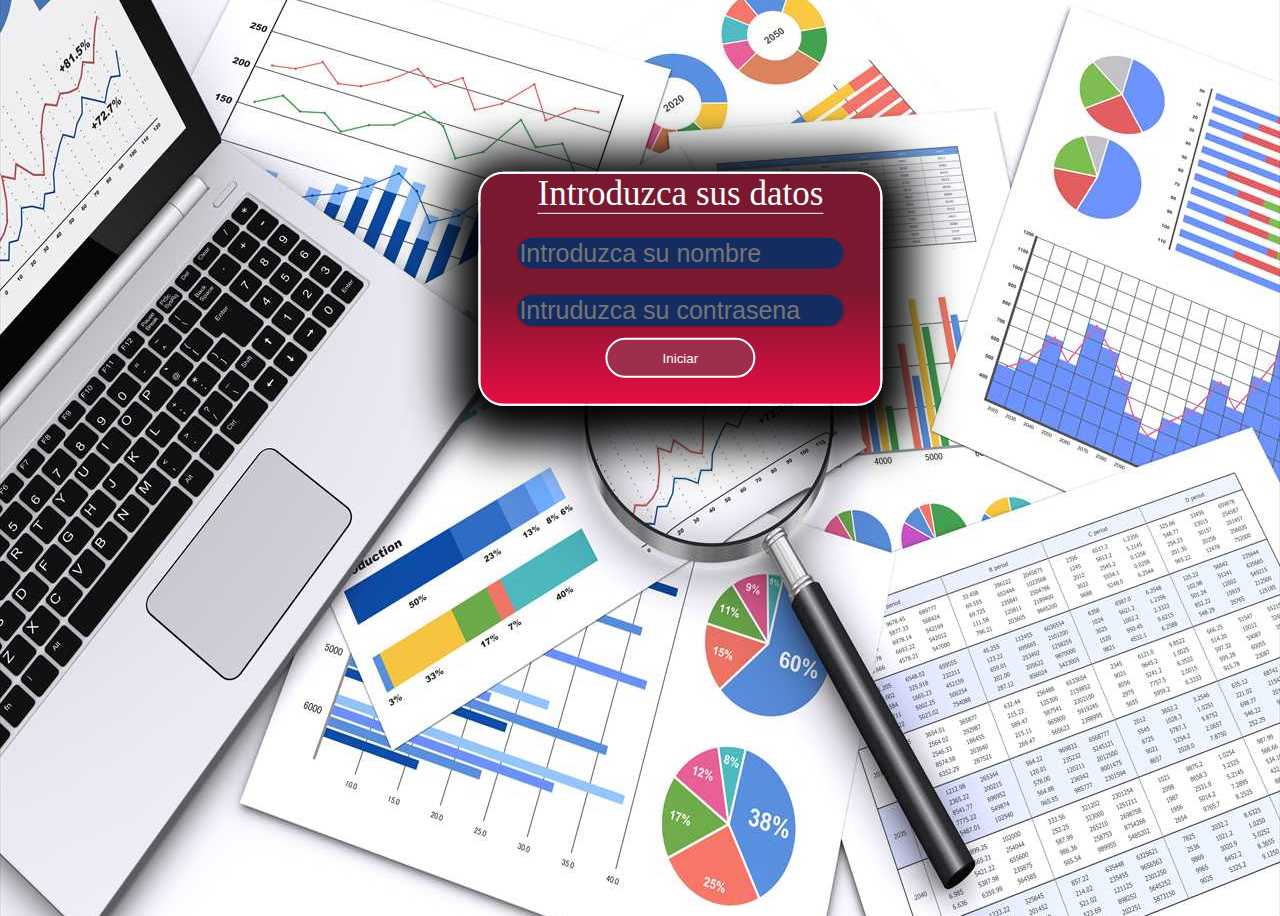
<file: index.html>
<!DOCTYPE html>
	<html>
	<head>
		<script src="nuevoarchivo.js"></script>

		<style type="text/css">
					body{
				min-height: 100vh;
				background: url('img.jpg') no-repeat;
				background-size:cover;
				background-position:center ;
			}
			form{
				top: 50%;
				left: 50%;
				transform: translate(10%,70%);
				margin: auto ;
				border: white 2px solid;
				width: 400px;
				height: 230px;
				background:linear-gradient(#7a182f,#7a182f,#e70d42);
				text-align: center;
				border-radius: 25px;
				box-shadow: 1px 10px 45px 30px;

			}
				label{
			    border-bottom: 1px solid white;
				font-size: 35px;
				color: white;
				text-align: center;

			}

			input{
				 font-size: 25px ;
				 margin-top: 22px;
				 border-radius:33px;
				 background: #152c61  ;
                 color: white;              
                 border:#7a182f  2px solid;

			}
					button{
				width: 150px;
				height: 40px;
				background: #9e2e49 ;
				border: white 2px solid;
				margin-top: 10px;
				border-radius: 25px;
				color: white; 
				}

		</style>
		<meta charset="utf-8">
		<meta name="viewport" content="width=device-width, initial-scale=1">
		<title></title>
	</head>
	<body>
		<form  action="" method="post">
			<label>Introduzca sus datos</label>
			<div class="input box"><input type="text" name="nombre" placeholder="Introduzca su nombre " required id="nombre"></div>
			<div class="input box"><input type="password" name="contrasena" placeholder="Intruduzca su contrasena" required id="contrasena"></div>
			
			<button  onclick="enviar(event)">Iniciar</button>
		</form>
	</body>
	
	</html>
</file>
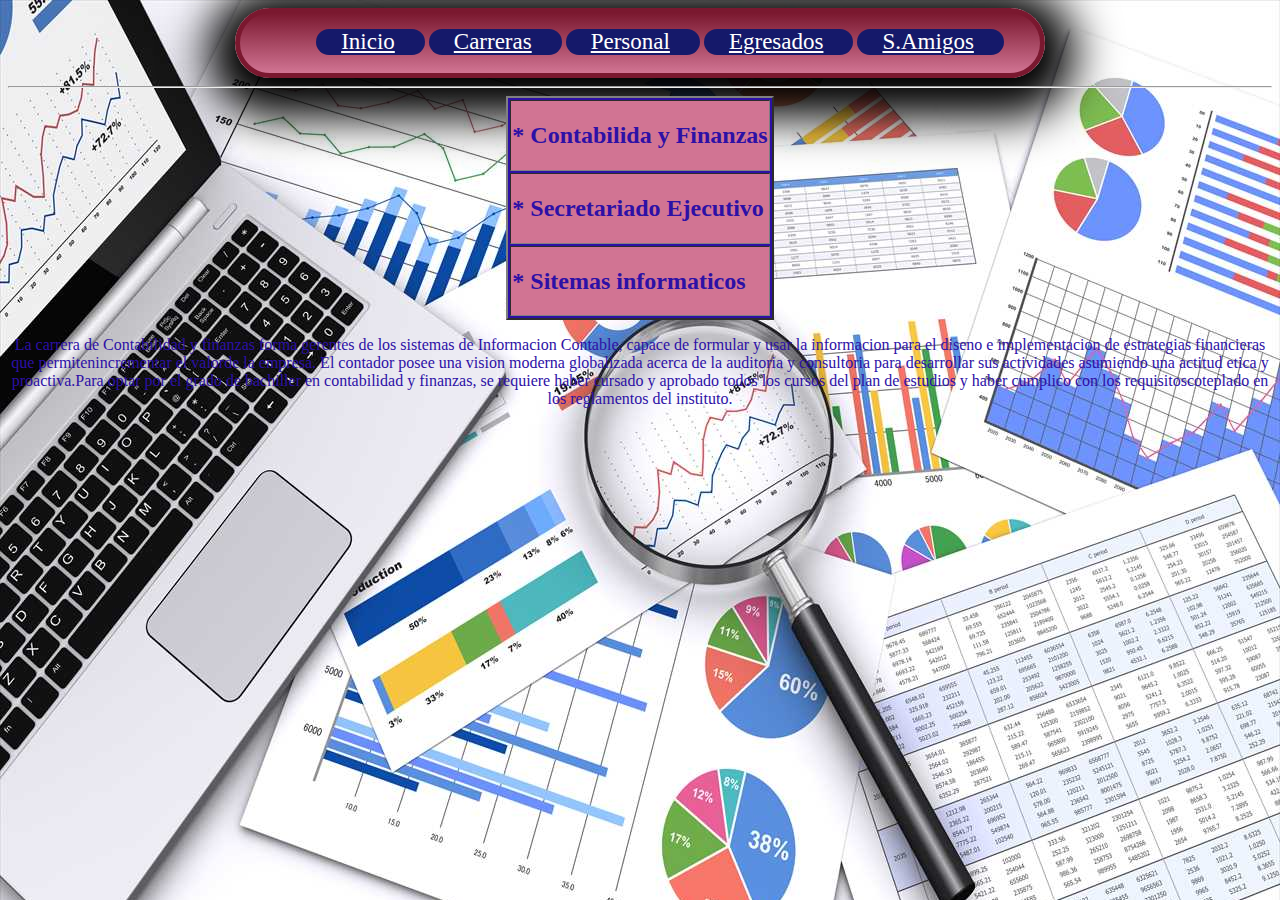
<file: amigos.html>
<!DOCTYPE html>
<html>
<head>
	<meta charset="utf-8">
	<meta name="viewport" content="width=device-width, initial-scale=1">
	<title></title>
	<link rel="stylesheet" type="text/css" href="formulariocs.css">
</head>
<body>
	<navbar>
		<ul>
			<li><a href="inicio.html">Inicio</a></li>
			<li><a href="Carreras.html">Carreras</a></li>
			<li><a href="Personal.html">Personal</a></li>
			<li><a href="egresados.html">Egresados</a></li>
			<li><a href="amigos.html">S.Amigos</a></li>
		</ul>
    </navbar>
    <hr>
    <center><table border="2" bgcolor="#2d10a6">
    	<tr ><td bgcolor="#d17493"><font color="#2d10a6"><h2>* Contabilida y Finanzas</h2></font></td></tr>
    	<tr><td bgcolor="#d17493"><font color="#2d10a6"><h2>* Secretariado Ejecutivo</h2></tr>
    	<tr><td bgcolor="#d17493"><font color="#2d10a6"><h2>* Sitemas informaticos  </h2></font></tr>
    	
    </table></center>
    <center><p><font color="#2d10a6">La carrera de Contabilidad y finanzas forma gerentes de los sistemas de Informacion Contable, capace de formular y usar la informacion para el diseno e implementacion de estrategias financieras que permitenincrementar el valorde la empresa. El contador posee una vision moderna globalizada acerca de la auditoria y consultoria para desarrollar sus actividades asumiendo una actitud etica y proactiva.Para optar por el grado de bachiller en contabilidad y finanzas, se requiere haber cursado y aprobado todos los cursos del plan de estudios y haber cumplico con los requisitoscoteplado en los reglamentos del instituto.</font></p> 
</center>
    
</body>
</html>
</file>
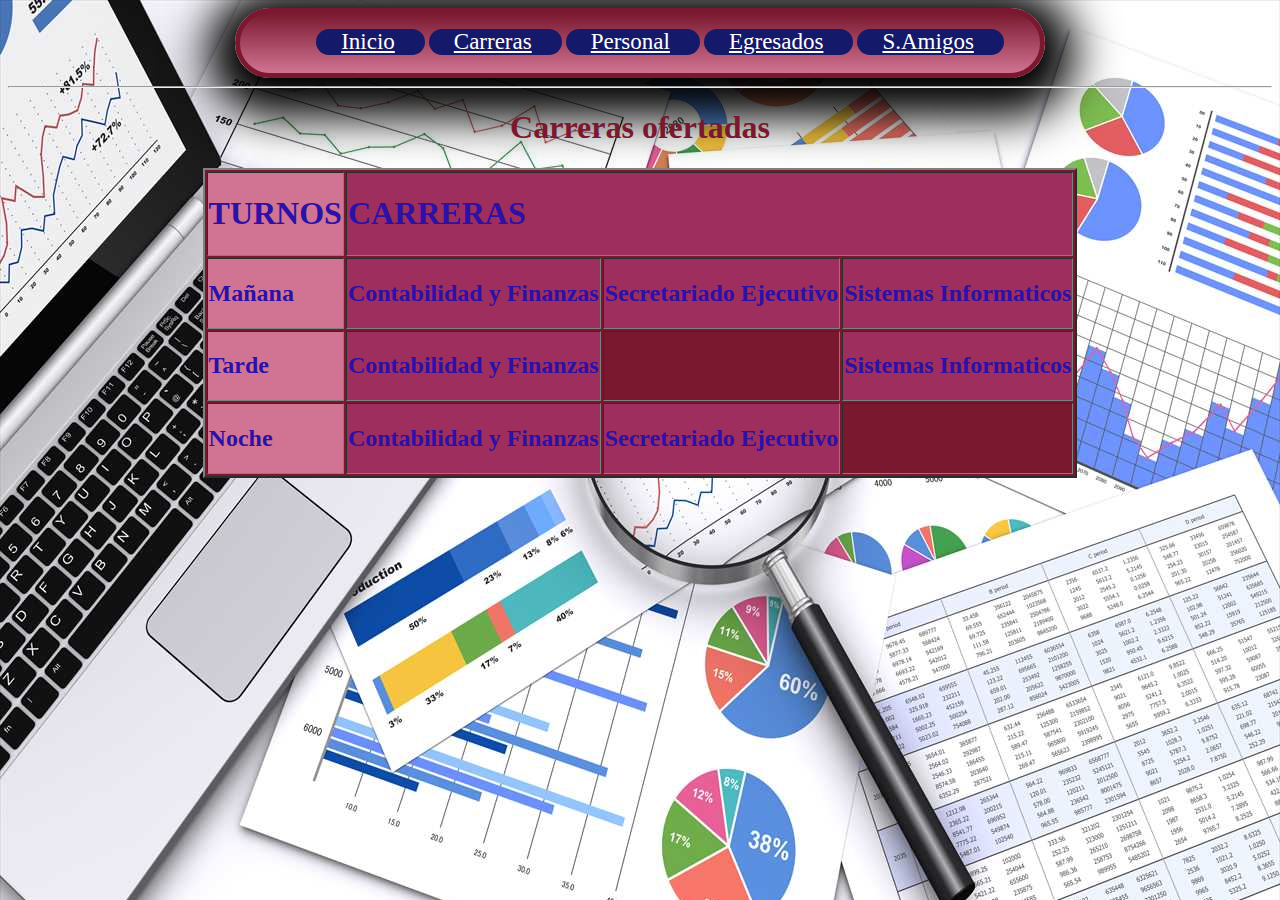
<file: Carreras.html>
<!DOCTYPE html>
<html>
<head>
	<meta charset="utf-8">
	<meta name="viewport" content="width=device-width, initial-scale=1">
	<title></title>
	<link rel="stylesheet" type="text/css" href="formulariocs.css">

</head>
<body >
	<navbar>
		<ul>
			<li><a href="inicio.html">Inicio</a></li>
			<li><a href="Carreras.html">Carreras</a></li>
			<li><a href="Personal.html">Personal</a></li>
			<li><a href="egresados.html">Egresados</a></li>
			<li><a href="amigos.html">S.Amigos</a></li>
		</ul>
    </navbar>
    <hr>
  
<center>
    <h1><font color="#7a182f">Carreras ofertadas</font></h1>
    <center>
    	<table border="2" bgcolor="#7a182f">
    	<tr ><td bgcolor="#d17493"><font color="#2d10a6"><h1>TURNOS</h1></font></td><td bgcolor="#9d2e5d"colspan="3"><font color="#2d10a6"><h1>CARRERAS</h1></font></td></tr>
    	<tr><td bgcolor="#d17493"><font color="#2d10a6"><h2>Mañana</h2></font></td><td bgcolor="#9d2e5d"><font color="#2d10a6"><h2>Contabilidad y Finanzas</h2></font></td><td bgcolor="#9d2e5d"><font color="#2d10a6"><h2>Secretariado Ejecutivo</h2></font></td><td bgcolor="#9d2e5d"><font color="#2d10a6"><h2>Sistemas Informaticos</h2></font></td></tr>
    	<tr><td bgcolor="#d17493"><font color="#2d10a6"><h2>Tarde</h2></font></td><td bgcolor="#9d2e5d"><font color="#2d10a6"><h2>Contabilidad y Finanzas</h2></font></td><td></td><td bgcolor="#9d2e5d"><font color="#2d10a6"><h2>Sistemas Informaticos</h2></font></td></tr>
    	<tr><td bgcolor="#d17493"><font color="#2d10a6"><h2>Noche</h2></font></td><td bgcolor="#9d2e5d"><font color="#2d10a6"><h2>Contabilidad y Finanzas</h2></font></td><td bgcolor="#9d2e5d"><font color="#2d10a6"><h2>Secretariado Ejecutivo </h2></font></td><td></td></tr>
    </table>
    </center>
    
</body>
</html>
</file>
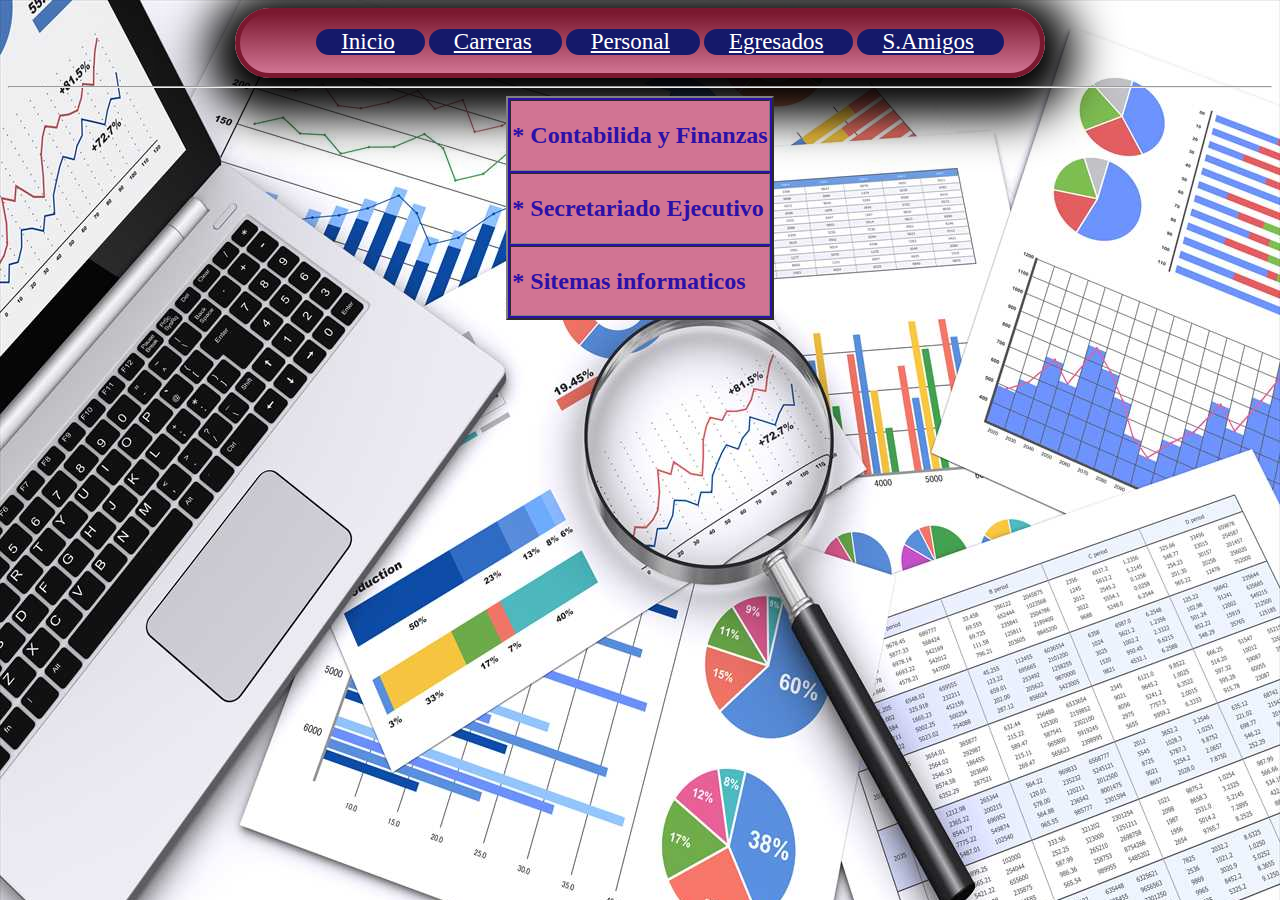
<file: egresados.html>
<!DOCTYPE html>
<html>
<head>
	<meta charset="utf-8">
	<meta name="viewport" content="width=device-width, initial-scale=1">
	<title></title>
	<link rel="stylesheet" type="text/css" href="formulariocs.css">
</head>
<body >
	<navbar>
		<ul>
			<li><a href="inicio.html">Inicio</a></li>
			<li><a href="Carreras.html">Carreras</a></li>
			<li><a href="Personal.html">Personal</a></li>
			<li><a href="egresados.html">Egresados</a></li>
			<li><a href="amigos.html">S.Amigos</a></li>
		</ul>
    </navbar>
    <hr>
    <center>
    	<table border="2" bgcolor="#2d10a6">
    	<tr ><td bgcolor="#d17493"><font color="#2d10a6"><h2>* Contabilida y Finanzas</h2></font></td></tr>
    	<tr><td bgcolor="#d17493"><font color="#2d10a6"><h2>* Secretariado Ejecutivo</h2></tr>
    	<tr><td bgcolor="#d17493"><font color="#2d10a6"><h2>* Sitemas informaticos  </h2></font></tr>
    	
    </table>
    </center>
    
</body>
</html>
</file>
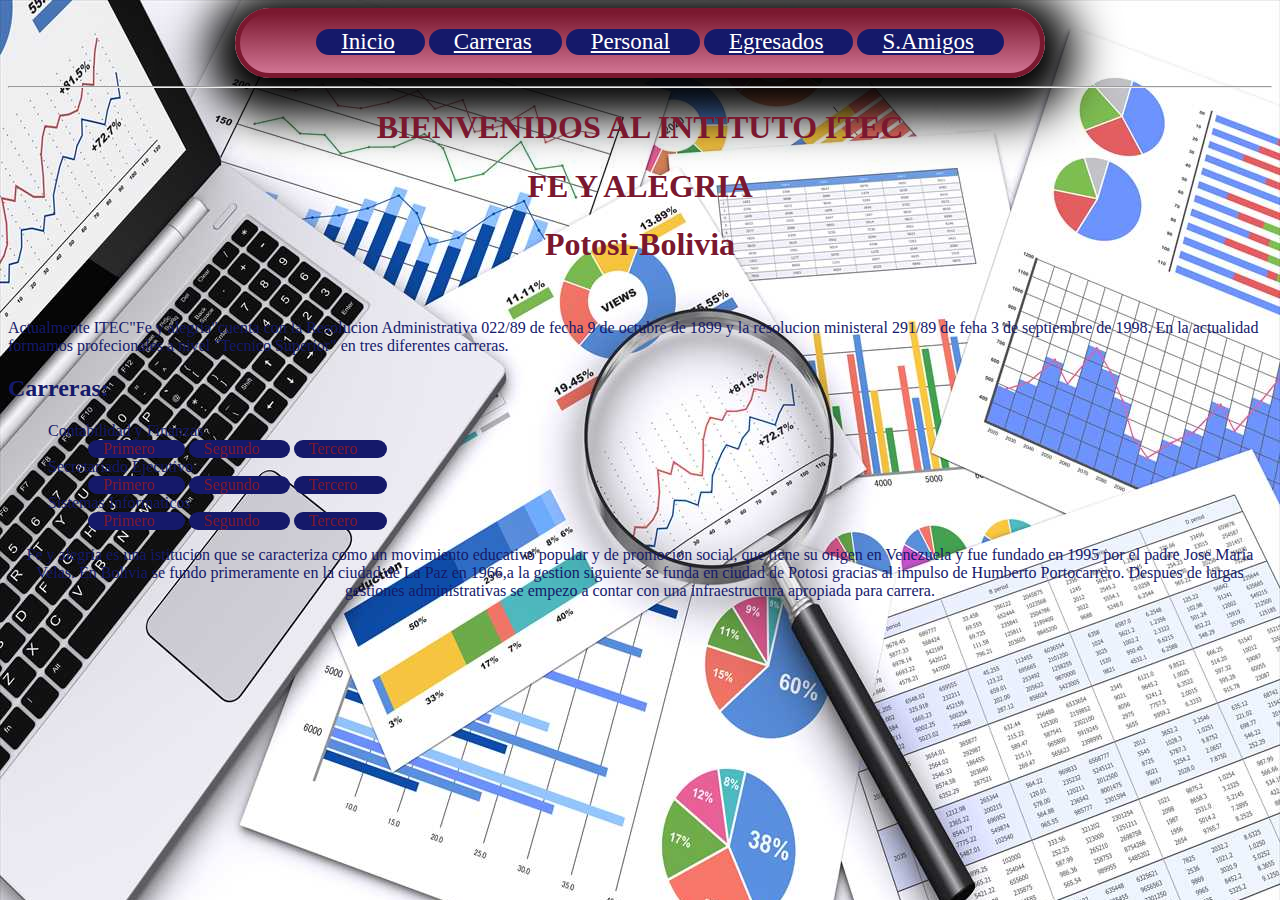
<file: inicio.html>
<!DOCTYPE html>
<html>
<head>
	<meta charset="utf-8">
	<meta name="viewport" content="width=device-width, initial-scale=1">
	<title></title>
	<link rel="stylesheet" type="text/css" href="formulariocs.css">
	
</head>
<body >

	<navbar>
		<ul>
			<li><a href="inicio.html">Inicio</a></li>
			<li><a href="Carreras.html">Carreras</a></li>
			<li><a href="egresados.html">Personal</a></li>
			<li><a href="Personal.html">Egresados</a></li>
			<li><a href="amigos.html">S.Amigos</a></li>
		</ul>
    </navbar>
    <hr>
    <center>
   <h1><font color="#7a182f">BIENVENIDOS AL INTITUTO ITEC</h1></font>
      </center>
      <center><h1><font color="#7a182f"> FE Y ALEGRIA</h1></font>
  <h1><font color="#7a182f">Potosi-Bolivia</h1></font>
</center>
    <br>
<p><font color="#15196a"> Actualmente ITEC"Fe y alegria"cuenta con la Resolucion Administrativa 022/89 de fecha 9 de octubre de 1899 y la resolucion ministeral 291/89 de feha 3 de septiembre de 1998. En la actualidad formamos profecionales a nivel "Tecnico Superior" en tres diferentes carreras.</font></p>
<h2><strong><font color="#15196a">Carreras:</h2></strong></font>
<ol>
<font color="#15196a">Contabilidad y Finanzas</font>
<ul>
<font color="#7a182f">
    <li>Primero </li>
    <li>Segundo</li>
    <li>Tercero</li>
</font>
</ul>
<font color="#15196a">Secretariado Ejecutivo</font>
<ul>
<font color="#7a182f">
    <li>Primero </li>
    <li>Segundo</li>
    <li>Tercero</li>
</font>
</ul>
<font color="#15196a">Sistemas Informaticos</font>
<ul>
<font color="#7a182f">    
    <li>Primero</li>
    <li>Segundo</li>
    <li>Tercero</li>
</font>
</ul>
</ol><center>
<p><font color="#15196a">Fe y alegria es una istitucion que se caracteriza como un movimiento educativo popular y de promocion social, que tiene su origen en Venezuela y fue fundado en 1995 por el padre Jose Maria Velas. En Bolivia se fundo primeramente en la ciudad de La Paz en 1966,a la gestion siguiente se funda en ciudad de Potosi gracias al impulso de Humberto Portocarrero. Despues de largas gestiones administrativas se empezo a contar con una infraestructura apropiada para carrera.</font><center></p>
</body>
</html>
</file>
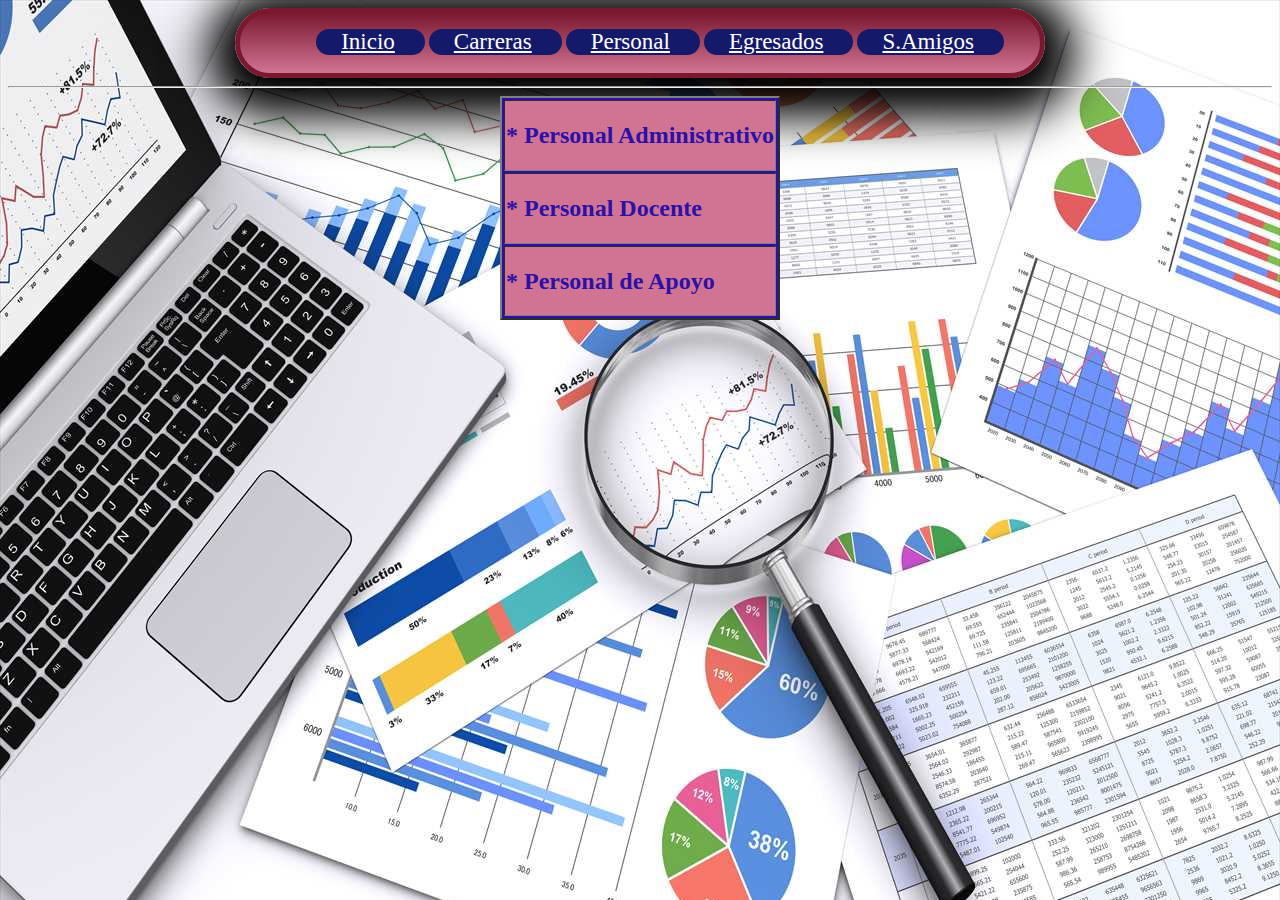
<file: Personal.html>
<!DOCTYPE html>
<html>
<head>
	<meta charset="utf-8">
	<meta name="viewport" content="width=device-width, initial-scale=1">
	<title></title>
	<link rel="stylesheet" type="text/css" href="formulariocs.css">
	<style type="text/css">
		body{
			background: url('img.jpg') no-repeat;
          
			background-size:cover;
		}
	</style>
</head>
<body>
	<navbar>
		<ul>
			<li><a href="inicio.html">Inicio</a></li>
			<li><a href="Carreras.html">Carreras</a></li>
			<li><a href="Personal.html">Personal</a></li>
			<li><a href="egresados.html">Egresados</a></li>
			<li><a href="amigos.html">S.Amigos</a></li>
		</ul>
    </navbar>
  <hr>
  <center>
    	<table border="2" bgcolor="#2d10a6">
    	<tr ><td bgcolor="#d17493"><font color="#2d10a6"><h2>* Personal Administrativo</h2></font></td></tr>
    	<tr><td bgcolor="#d17493"><font color="#2d10a6"><h2>* Personal Docente</h2></tr>
    	<tr><td bgcolor="#d17493"><font color="#2d10a6"><h2>* Personal de Apoyo </h2></font></tr>
    	
    </table>
    </center>
  
</body>
</html>
</file>
<file: formulariocs.css>
navbar{
	margin: auto ;
	border:#7a182f  5px solid;
	width: 800px;
	height: 60px;
	background:linear-gradient(#7a182f,#d17493 );
	display:block;
	text-align: center;
	border-radius: 100px;
	box-shadow: 1px 10px 45px 30px;
}

li{
   display:inline-block;
   background: #15196a;
   border-radius: 25px;
   
   padding-left:15px ;
   padding-right:30px ;
}
a:hover{
    border: 3px white solid;
    padding-left:15px ;
    padding-right:30px ;
    border-radius: 100px;
    box-shadow: 1px 10px 45px 30px;


}
a{ 
	text-align: center;
	margin-left:10px;
	color: white;
	font-size: 23px
  
}
body {
           background:  url('img.jpg') no-repeat;
           background-size:cover;
				
}
</file>
